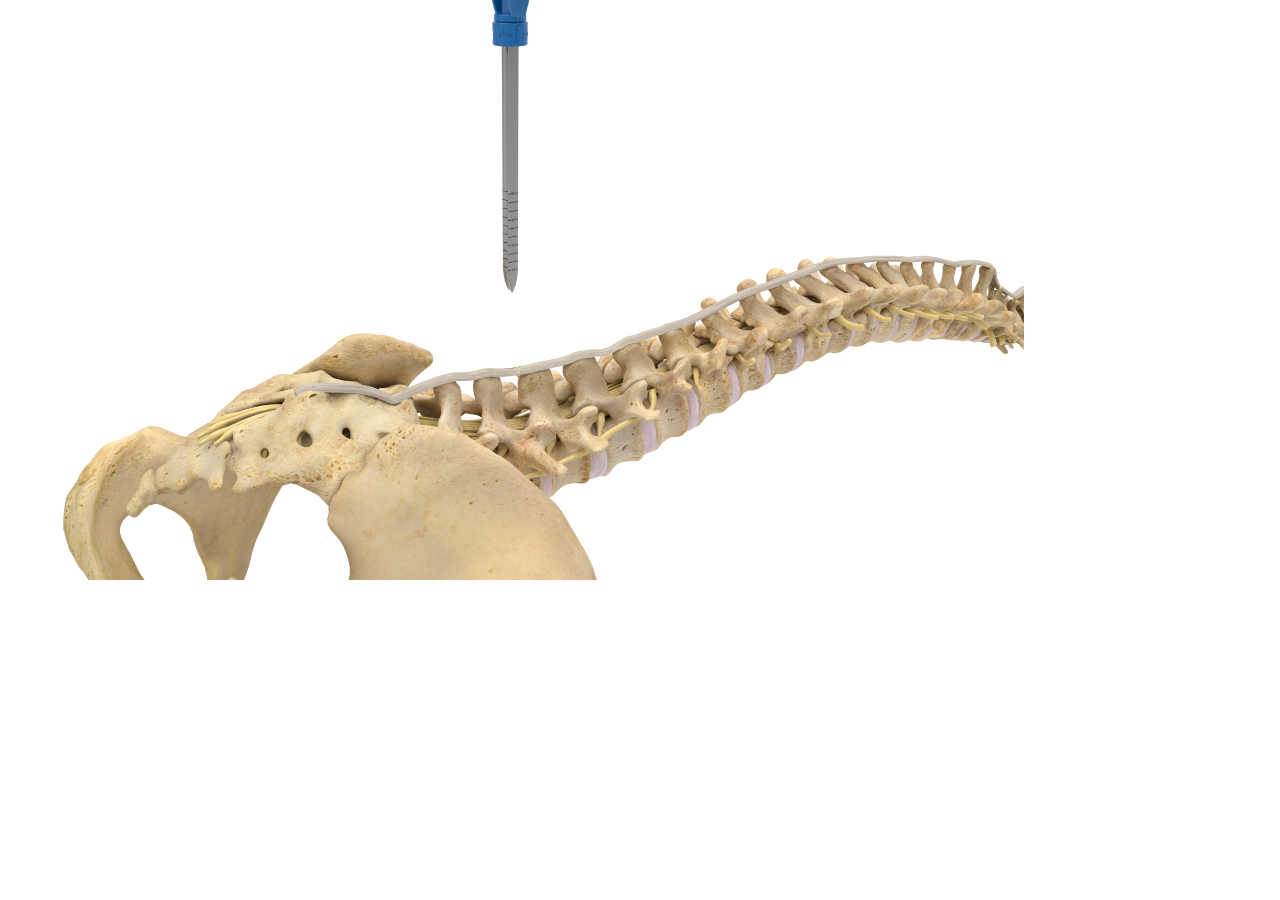
<file: actions/action1/index.html>
<!DOCTYPE html>
<html>

<head>
	<title>image sequence example</title>
</head>
<style type="text/css">
	.image_sequence {
		width: 1024px;
		height: 580px;
		overflow: hidden;
	}
	body{
		overflow: hidden;
	}
</style>

<script type="text/javascript" src='./jquery-3.1.1.min.js'></script>
<script type="text/javascript" src='./image_sequence.js'></script>
<script type="text/javascript">
	//config params
	const imageWidth = 1024
	const imageHeight = 580
	const frameRate = 100
	const sequenceFlows = [
		{ prefix: './1/Main_0', start: 1148, end: 1158, extension: 'png' },
		{ prefix: './2/Main_0', start: 1160, end: 1187, extension: 'png' },
		{ prefix: './3/Main_0', start: 1188, end: 1206, extension: 'png' },
	]
	//end of config

	let started = false
	let sequenceIndex = 0
	var sequence = undefined
	var intervalTimer = undefined

	function loaded() {
		var container = $(".image_sequence")[0]

		var imageSequence = sequenceFlows[sequenceIndex]
		sequence = new ImageSequence(container, imageWidth, imageHeight, imageSequence.prefix, imageSequence.start, imageSequence.end, imageSequence.extension)
		sequence.jumpToFrame(0)

		configTouch()
	}

	function configTouch() {
		started = false
		var container = $(".image_sequence")[0]

		var touchArea = document.createElement("div");
		touchArea.style.position = "absolute";
		touchArea.style.width = imageWidth + "px";
		touchArea.style.height = imageHeight + "px";

		touchArea.addEventListener('touchstart', function (event) { touchBegan(); }, false);
		touchArea.addEventListener('mousedown', function (event) { touchBegan(); }, false);
		touchArea.addEventListener('onmousedown', function (event) { touchBegan(); }, false);

		container.append(touchArea);
	}

	function touchBegan() {
		if (!started) {
			started = true
			loadSequence();
		}

		event.stopPropagation();
		event.preventDefault();
	}

	function loadSequence() {
		var container = $(".image_sequence")[0]
		// sequence = new ImageSequence(container, imageWidth, imageHeight, imageSequence.prefix, imageSequence.start, imageSequence.end, imageSequence.extension)

		// sequence.jumpToFrame(0)
		if (intervalTimer) {
			clearInterval(intervalTimer)
			intervalTimer = null
		}
		intervalTimer = setInterval(function () {
			let newIndex = sequence.currentIndex + 1
			if (newIndex >= sequence.imageNameArray.length) {
				if (intervalTimer) {
					clearInterval(intervalTimer)
					intervalTimer = null
				}
				if (sequenceIndex < (sequenceFlows.length - 1)) {
					sequenceIndex += 1
					// configTouch()
					var imageSequence = sequenceFlows[sequenceIndex]
					sequence.appendSequence(imageSequence.prefix, imageSequence.start, imageSequence.end, imageSequence.extension)
					started = false
				} else {
					console.log('end');
					setTimeout(function(){ 

						started = false
						sequenceIndex = 0
						sequence = undefined
						intervalTimer = undefined

						var container = $(".image_sequence")[0]

						var imageSequence = sequenceFlows[sequenceIndex]
						sequence = new ImageSequence(container, imageWidth, imageHeight, imageSequence.prefix, imageSequence.start, imageSequence.end, imageSequence.extension)
						sequence.jumpToFrame(0)



						configTouch();
						parent.tool3cose(); 


					 }, 500);
				}
			} else {
				sequence.jumpToFrame(newIndex)
			}
		}, 100)
	}


</script>

<body onload='loaded()'>

	<div class='image_sequence'></div>

</body>

</html>
</file>
